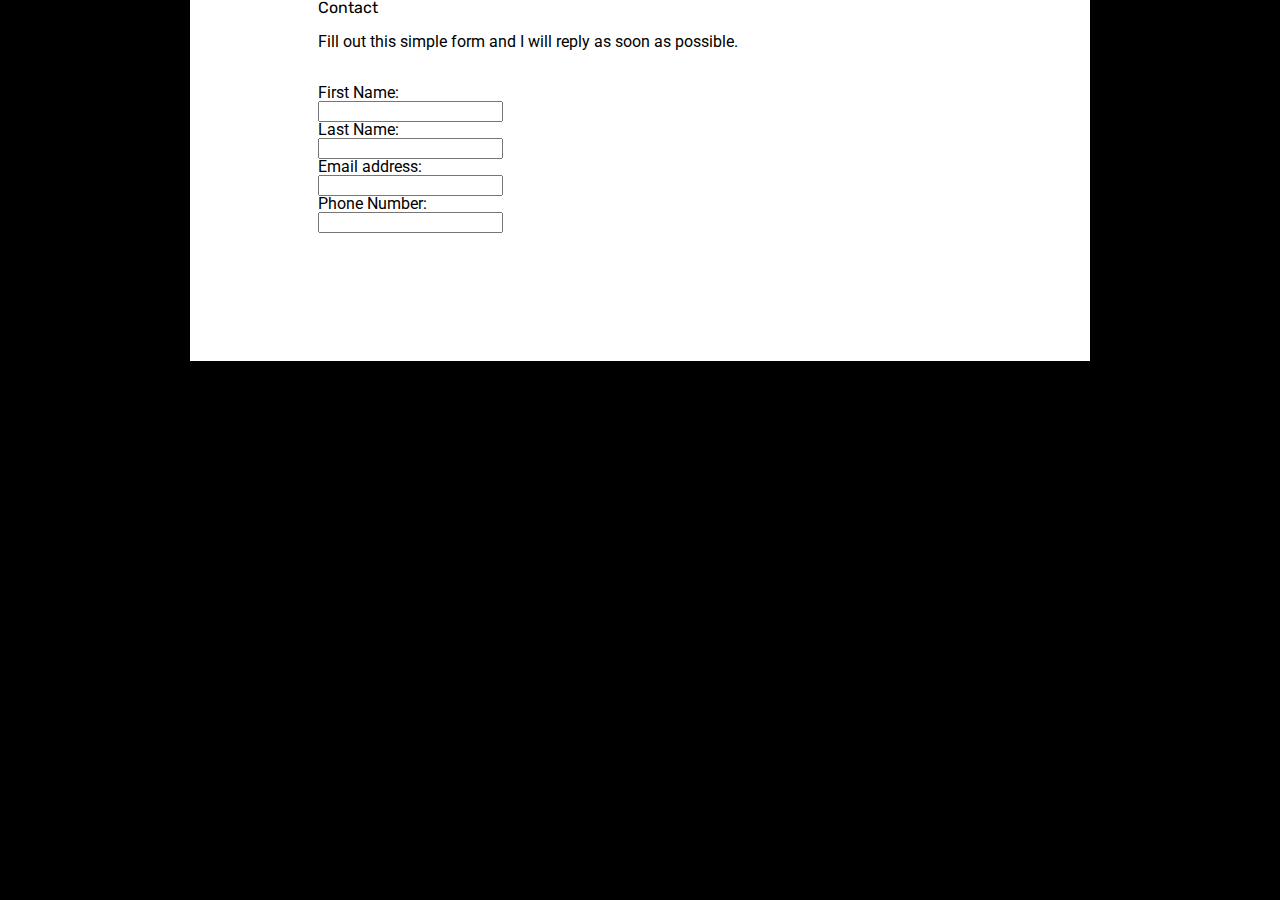
<file: contact.html>
<!doctype html>

<html lang="en">
<head>
  <meta charset="utf-8">

  <title>Sprint Challenge - Home</title>

  <link href="https://fonts.googleapis.com/css?family=Roboto|Rubik" rel="stylesheet">
  <link rel="stylesheet" href="style/index.css">

</head>

<body>
    <section>
        <div class="container">
            <h1>Contact</h1>
            <p>Fill out this simple form and I will reply as soon as possible.</p>
                <br>
                <br>
            <form>
                <label for="fname">First Name:</label><br>
                <input type="text" id="fname" name="fname"><br>
                <label for="lname">Last Name:</label><br>
                <input type="text" id="lname" name="lname"><br>
                <label for="email">Email address:</label><br>
                <input type="text" id="email" name="email"><br>
                <label for="phnum">Phone Number:</label><br>
                <input type="text" id="phnum" name="phnum"><br>
            </form>
        </div>
    </section>
</body>
</file>
<file: style/index.css>
/* http://meyerweb.com/eric/tools/css/reset/ 
   v2.0 | 20110126
   License: none (public domain)
*/

html, body, div, span, applet, object, iframe,
h1, h2, h3, h4, h5, h6, p, blockquote, pre,
a, abbr, acronym, address, big, cite, code,
del, dfn, em, img, ins, kbd, q, s, samp,
small, strike, strong, sub, sup, tt, var,
b, u, i, center,
dl, dt, dd, ol, ul, li,
fieldset, form, label, legend,
table, caption, tbody, tfoot, thead, tr, th, td,
article, aside, canvas, details, embed, 
figure, figcaption, footer, header, hgroup, 
menu, nav, output, ruby, section, summary,
time, mark, audio, video {
	margin: 0;
	padding: 0;
	border: 0;
	font-size: 62.5%;
	font: inherit;
	vertical-align: baseline;
}
/* HTML5 display-role reset for older browsers */
article, aside, details, figcaption, figure, 
footer, header, hgroup, menu, nav, section {
	display: block;
}
body {
	line-height: 1;
}
ol, ul {
	list-style: none;
}
blockquote, q {
	quotes: none;
}
blockquote:before, blockquote:after,
q:before, q:after {
	content: '';
	content: none;
}
table {
	border-collapse: collapse;
	border-spacing: 0;
}

* {
    box-sizing: border-box;
}

html, body {
    height: 100%;
    font-family: 'Roboto', sans-serif;
    background-color: black;
}

h1, h2, h3, h4, h5 {
    font-size: 1rem;
    margin-bottom: 15px;
    font-family: 'Rubik', sans-serif;
}

p {
    line-height: 1.4;
}

.container {
    max-width: 900px;
    margin: 0 auto;
    width: 100%;
    background-color: white;
    padding: 10%;
    padding-top: 0px;
}

header .navbar {
    display: flex;
    justify-content: space-around;
    flex-wrap: nowrap;
}

li {
    display: inline-flex;
    justify-content: space-between;
    flex-wrap: nowrap;
}

 a {
    display: inline-flex;
    padding: 22px;
    margin: 2px; 
    flex-wrap: nowrap;
    text-decoration: none;
    font-size: 0.5rem;
    color: black;
    justify-content: space-around;
}

div .bigimg {
   display: flex;
   justify-content: center;
   width: 100%;
   margin: 5%;
}

.top-content {
    display: flex;
    flex-wrap: wrap;
    justify-content: space-evenly;
    margin-bottom: 20px;
    border-bottom: 1px dashed black;
}

.top-content .text-container {
    width: 48%;
    padding: 0 1%;
    padding-bottom: 20px;
    font-size: 0.5rem;  
}

.middle-content {
    margin-bottom: 20px;
    border-bottom: 1px dashed black;
}

.middle-content h2 {
    padding: 0 2%;
    margin-bottom: 0;
}

.middle-content .boxes {
    display: flex;
    flex-wrap: wrap;
    justify-content: space-evenly;
}

.middle-content .boxes .box1, .box2, .box3, .box4, .box5, .box6, .box7, .box8, .box9, .box10 {
    width: 12.5%;
    height: 100px;
    background: black;
    margin: 20px 2.5%;
    color: white;
    display: flex;
    align-items: center;
    justify-content: center;
}

.middle-content .boxes .box1 {
    background-color: teal;
}

.middle-content .boxes .box2 {
    background-color: gold;
}

.middle-content .boxes .box3 {
    background-color: cadetblue;
}

.middle-content .boxes .box4 {
    background-color: coral;
}

.middle-content .boxes .box5 {
    background-color: crimson;
}

.middle-content .boxes .box6 {
    background-color: forestgreen;
}

.middle-content .boxes .box7 {
    background-color: darkorchid;
}

.middle-content .boxes .box8 {
    background-color: hotpink;
}

.middle-content .boxes .box9 {
    background-color: indigo;
}

.middle-content .boxes .box10 {
    background-color: dodgerblue;
}

.bottom-content {
    display: flex;
    margin: 0 2% 20px;
    justify-content: space-around;
}

.bottom-content .text-container {
    padding-right: 4%;
    font-size: 0.5rem;
}

.bottom-content .text-container:last-child {
    padding-right: 0;
}

footer {
    width: 100%;
    background: black;
}

footer nav {
    width: 60%;
    display: flex;
    justify-content: space-between;
    align-items: center;
    padding: 20px 2%;
    font-size: 0.5rem;
}

footer nav a {
    color: white;
    text-decoration: none;
}

@media screen and (max-width: 500px) {
    .navbar {
        flex-direction: column;
    }

    .logo {
        max-width: 50%;
        max-height: 50%;
        margin: 0 auto;
    }

    ul {
        display: flex; 
        flex-direction: column;
        margin: 0 auto;
        justify-content: flex-start;
        align-items: center;
    }

    .boxes {
        flex-direction: column;
        align-items: center;
        width: 100%;
        margin: 0 auto;
    }

    .top-content {
        display: flex;
        flex-direction: column;
        align-items: center;
    }

    .bottom-content {
        display: flex;
        flex-direction: column;
        align-items: center;
    }

    .bottom-content .text-container {
        margin-bottom: 10%;
    }

    footer nav {
        display: flex;
        flex-direction: column;
    }

    footer nav a {
        align-items: center;
    }

}   

div .contact {
    background-color: white;
    max-width: 900px;
}
</file>
